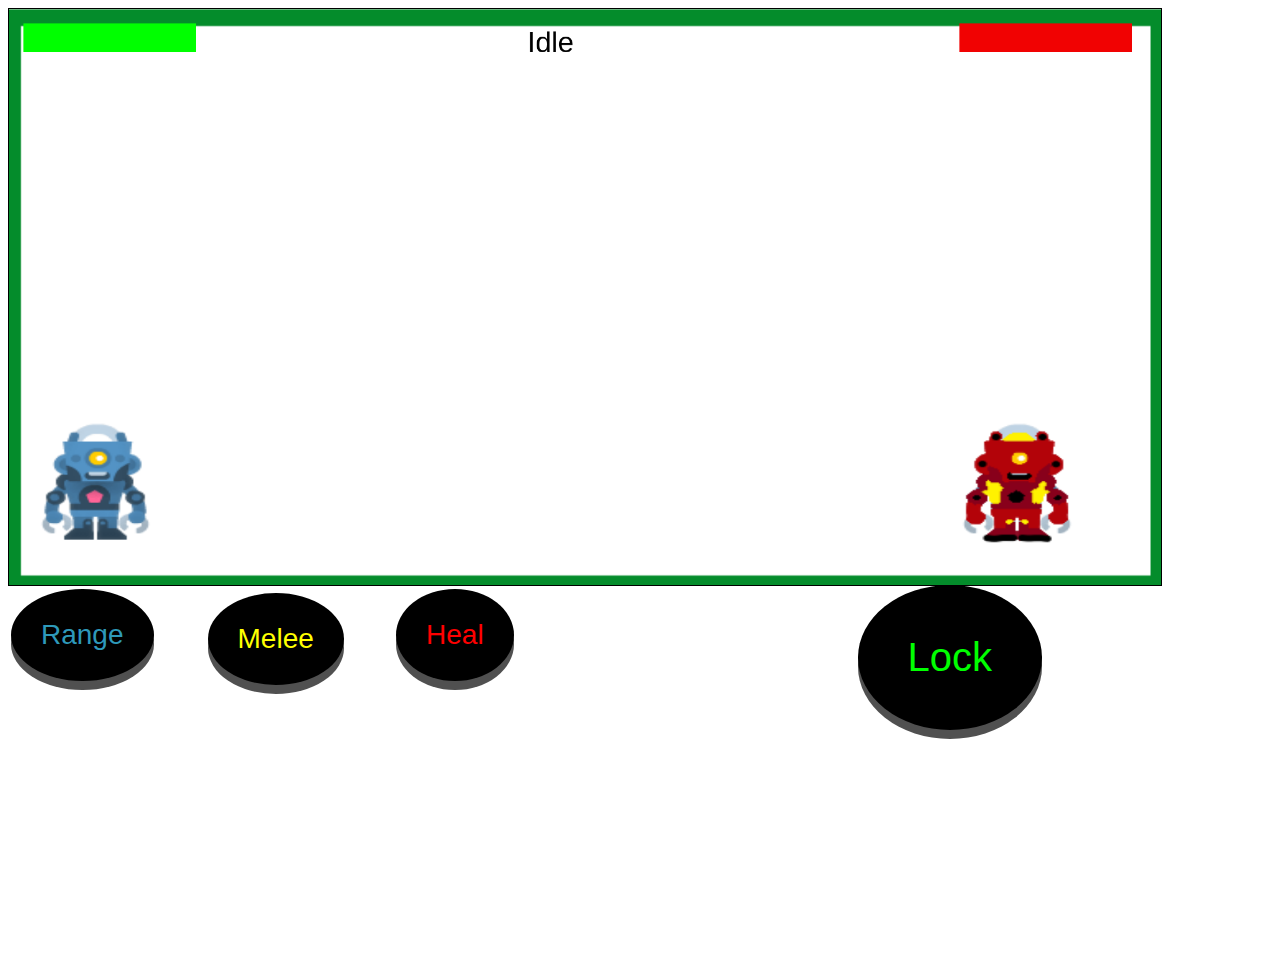
<file: controller.html>
<!doctype html>

<html lang="en">

<head>
    <meta charset="utf-8">
    <title>UI Programming Final Project</title>
    <link rel="stylesheet" href="./css/push.css">

    <meta name="viewport" content="width=device-width, initial-scale=1">
    <meta name="description" content="Sean Whelan's Progressive Web Application">
    <meta name="keywords" content="HTML, CSS, JavaScript">
    <meta name="author" content="Sean Whelan">

    <link rel="apple-touch-icon" href="img/apple-icon-152x152.png">
    <meta name="theme-color" content="white" />
    <meta name="apple-mobile-web-app-capable" content="yes">
    <meta name="apple-mobile-web-app-status-bar-style" content="black">
    <meta name="apple-mobile-web-app-title" content="Sean Whelan's PWA (Progressive Web Application)">

    <meta name="mobile-web-app-capable" content="yes">
    <meta name="mobile-web-app-status-bar-style" content="black">
    <meta name="mobile-web-app-title" content="Sean Whelan's PWA (Progressive Web Application)">

    <meta name="msapplication-TileImage" content="img/ms-icon-144x144.png">
    <meta name="msapplication-TileColor" content="#FFFFFF">

    <meta name="viewport" content="width=device-width, initial-scale=1.0">

    <link rel="apple-touch-icon" sizes="57x57" href="img/apple-icon-57x57.png">
    <link rel="apple-touch-icon" sizes="60x60" href="img/apple-icon-60x60.png">
    <link rel="apple-touch-icon" sizes="72x72" href="img/apple-icon-72x72.png">
    <link rel="apple-touch-icon" sizes="76x76" href="img/apple-icon-76x76.png">
    <link rel="apple-touch-icon" sizes="114x114" href="img/apple-icon-114x114.png">
    <link rel="apple-touch-icon" sizes="120x120" href="img/apple-icon-120x120.png">
    <link rel="apple-touch-icon" sizes="144x144" href="img/apple-icon-144x144.png">
    <link rel="apple-touch-icon" sizes="152x152" href="img/apple-icon-152x152.png">
    <link rel="apple-touch-icon" sizes="180x180" href="img/apple-icon-180x180.png">
    <link rel="icon" type="image/png" sizes="192x192"  href="img/android-icon-192x192.png">

    <link rel="icon" type="image/png" sizes="512x512" href="img/512x512.png">

    <link rel="icon" type="image/png" sizes="32x32" href="img/favicon-32x32.png">
    <link rel="icon" type="image/png" sizes="96x96" href="img/favicon-96x96.png">
    <link rel="icon" type="image/png" sizes="16x16" href="img/favicon-16x16.png">
    <link rel="manifest" href="/manifest.json">
    <meta name="msapplication-TileColor" content="#ffffff">
    <meta name="msapplication-TileImage" content="/ms-icon-144x144.png">
    <meta name="theme-color" content="#ffffff">
</head>

<body>
<canvas tabindex="0" id="game" width="2000" height="1000" style="border: black 1px solid;">
        Oops! looks like your browser does not support canvas tag
</canvas>
<table>
    <tbody>
        <tr>
            <td>&nbsp;</td>
            <td><button onmousedown="UpbuttonOnClick()" id ="upButton" class="button yellow round">Melee</button></td>
            <td>&nbsp;</td>
        </tr>
        <tr>
            <td><button onmousedown="LeftbuttonOnClick()" id="leftButton" class="button blue round">Range</button></td>
            <td>&nbsp;</td>
            <td><button onmousedown="RightbuttonOnClick()" id="rightButton" class="button red round">Heal</button></td>
        </tr>
        <tr>
            <td>&nbsp;</td>
            <td><button onmousedown="DownbuttonOnClick()" id="downButton" class="button green round">Lock</button></td>
            <td>&nbsp;</td>
        </tr>
        <td>&nbsp;</td>
    <td>&nbsp;</td>
    <td>&nbsp;</td>
  </tr>
</tbody>
</table>
</body>
<script src="./register.js"></script>
<script src="data/level.json"></script>
<script src="./script.js"></script>

</html>
</file>
<file: css/push.css>
.button {
    background-color: #000000;
    border: none;
    box-shadow: 0 9px#505050;
    padding: 30px;
    text-align: center;
    font-size: 28px;
}

.button:hover {
    background-color: #3F3F3F;
}

.button:active {
    box-shadow: 0 5px #3D3D3D;
    /* switch 
    transform: translateY(5px);*/
}

canvas#game{
  width:90vw;
}

.green {
    color: #00FF00;
    padding: 50px;
    font-size: 40px;
    
    transform: translate(700px, -200px);
    
}

.red {
  color: #FF0000;
  transform: translate(50px, -100px);
}

.blue {
    color: #2e99ba;
    transform: translateY(-100px);
}

.yellow {
    color: #FFFF00;
    transform: translateX(50px);
}

.round {
    border-radius: 50%;
}

/* switch */
.switch {
  position: relative;
  /* No line-break after the element, so the element can sit next to other elements.*/
  display: inline-block;
  left: 200px;
  top: -320px;
  width: 60px;
  height: 34px;
}

.switch input {
  /* This makes the default checkbox disappear */
  opacity: 0;
  width: 0px;
  height: 0px;
}

.toggle {
  position: absolute;
  cursor: pointer;
  top: 0px;
  left: 0px;
  right: 0px;
  bottom: 0px;
  padding: 1px 1px 1px 1px;
  border: 1px solid #C0C0C0;
  height: 34px;
  border-radius: 20px;

  /* WebKit */
  -webkit-transition: 0.5s;
  /* Mozilla */
  -moz-transition: 0.5s;
  /* Opera */
  -o-transition: 0.5s;
  /* Internet Explorer */
  -ms-transition: 0.5s;
  /* CSS3 */
  transition: 0.5s;
}

.toggle:before {
  position: absolute;
  content: "";
  height: 26px;
  width: 26px;
  left: 5px;
  bottom: 5px;
  background-color: #000000;
  border-radius: 20px;

  /* WebKit */
  -webkit-transition: 0.5s;
  /* Mozilla */
  -moz-transition: 0.5s;
  /* Opera */
  -o-transition: 0.5s;
  /* Internet Explorer */
  -ms-transition: 0.5s;
  /* CSS3 */
  transition: 0.5s;

}

input:checked+.toggle {
  background-color: blue;
}

input:checked+.toggle:before {
  /* WebKit */
  -webkit-transform: translateX(26px);
  /* Mozilla */
  -moz-transform: translateX(26px);
  /* Opera */
  -o-transform: translateX(26px);
  /* Internet Explorer */
  -ms-transform: translateX(26px);
  /* CSS3 */
  transform: translateX(26px);
}
</file>
